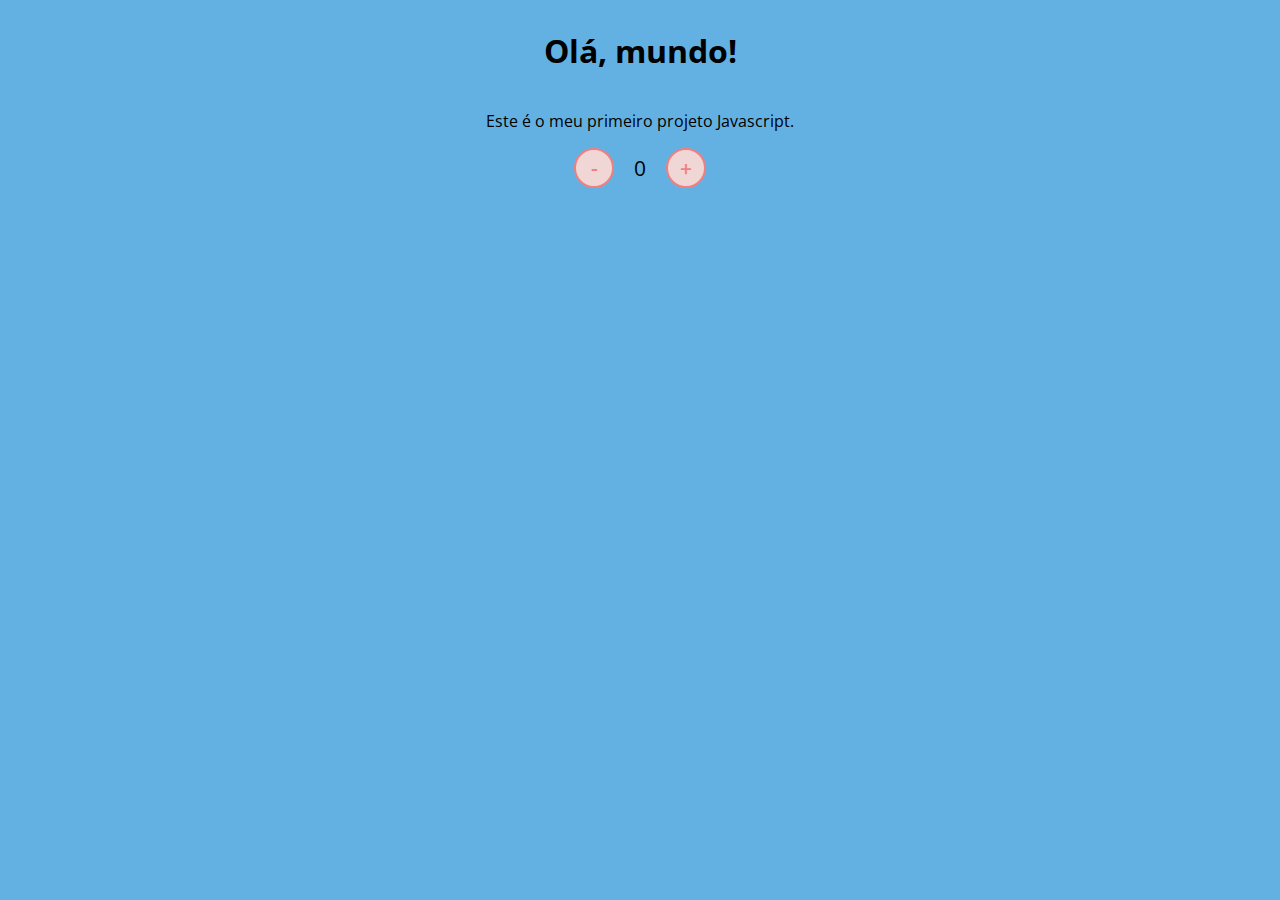
<file: Decola-Tech/index.html>
<!DOCTYPE html>
<html lang="en">
<head>
    <meta charset="UTF-8">
    <meta name="viewport" content="width=device-width, initial-scale=1.0">
    <link rel="stylesheet" href="assets/CSS/styles.css" />
    <title>Contador</title>
</head>
<body>
    <h1>Olá, mundo!</h1>
    <p>Este é o meu primeiro projeto Javascript.</p>
    <div id="counter">
        <button name="subtrair" onclick="decrement()">-</button>
        <span id="currentNumber">0</span>
        <button name="adicionar" onclick="increment()">+</button>
    </div>
    <script src="assets/js/script.js"></script>
</body>
</html>
</file>
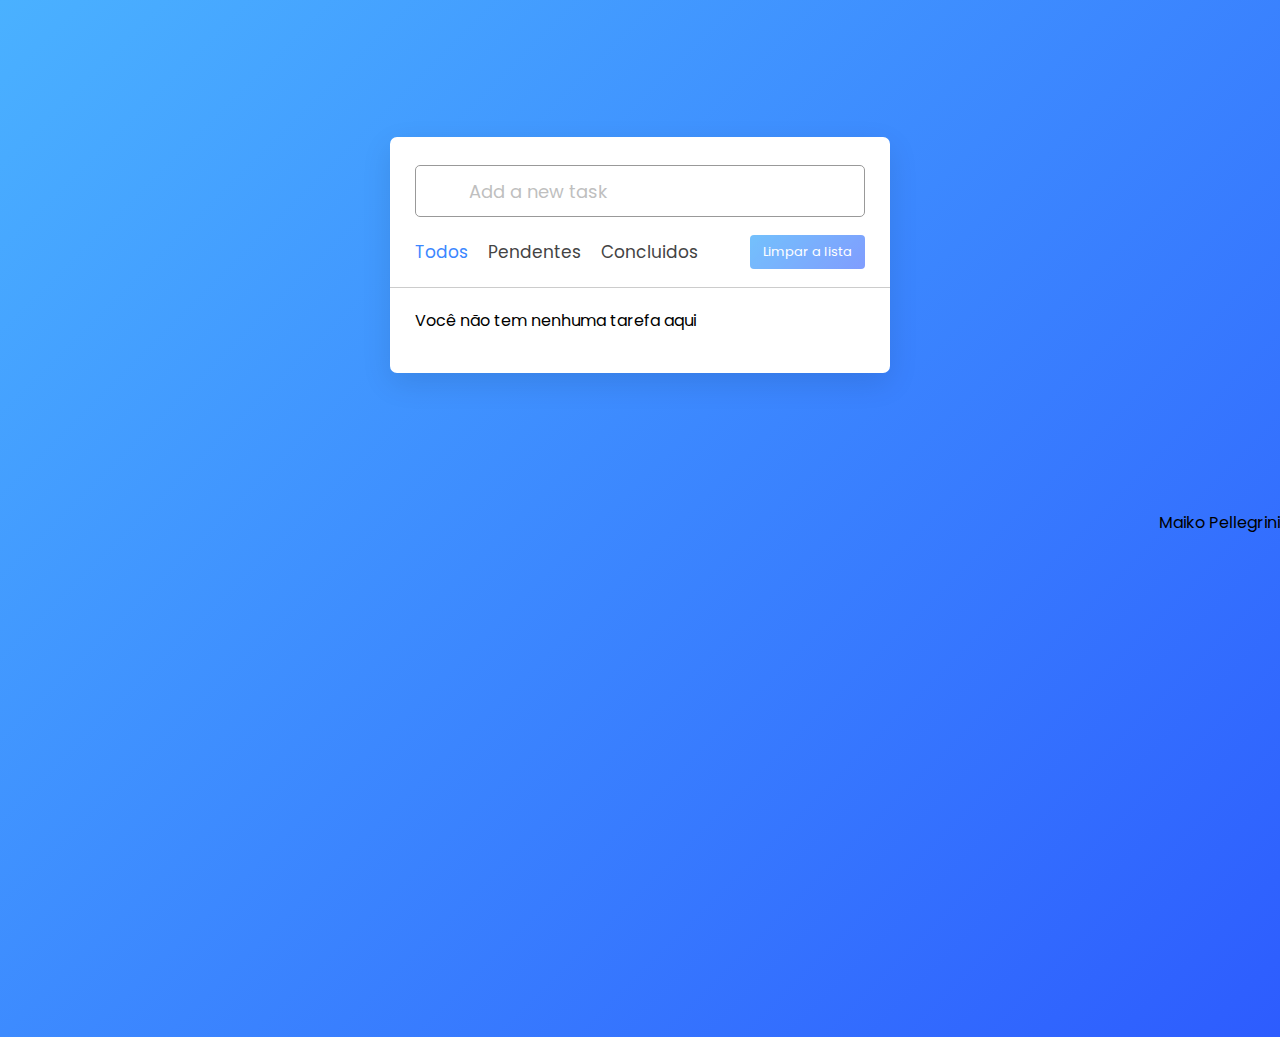
<file: to-do list/index.html>
<!DOCTYPE html>
<!-- Coding By CodingNepal - youtube.com/codingnepal -->
<html lang="pt-br" dir="ltr">
  <head>
    <meta charset="utf-8">  
    <title>To-Do list</title>
    <link rel="stylesheet" href="assets/Style.css">
    <meta name="viewport" content="width=device-width, initial-scale=1.0">
    <!-- Iconscout Link For Icons -->
    <link rel="stylesheet" href="https://unicons.iconscout.com/release/v4.0.0/css/line.css">
  </head>
  <body>
    <div class="wrapper">
      <div class="task-input">
        <i class="fa-solid fa-play"></i>
        <input type="text" placeholder="Add a new task">
      </div>
      <div class="controls">
        <div class="filters">
          <span class="active" id="all">Todos</span>
          <span id="pending">Pendentes</span>
          <span id="completed">Concluidos</span>
        </div>
        <button class="clear-btn">Limpar a lista</button>
      </div>
      <ul class="task-box"></ul>
    </div>
    <script src="assets/Script.js"></script>
  </body>
  <footer class="footer">Maiko Pellegrini</footer>
</html>
</file>
<file: Decola-Tech/assets/CSS/styles.css>
@import url('https://fonts.googleapis.com/css2?family=Open+Sans:wght@300;600&display=swap');

* {
    font-family: 'Open Sans', sans-serif;
}

body {
    display: flex;
    align-items: center;
    justify-content: center;
    flex-direction: column;
    background-color: rgb(99, 177, 226);
}

button {
    height: 40px;
    width: 40px;
    border-radius: 50%;
    border: 2px solid lightcoral;
    background-color: rgb(241, 214, 214);
    color: lightcoral;
    font-size: 16pt;
    font-weight: 600;
    text-align: center;
}

#counter {
    display: flex;
}

#currentNumber {
    display: flex;
    align-items: center;
    margin: 0 20px;
    font-size: 16pt;
}
</file>
<file: to-do list/assets/Style.css>
/* Import Google Font - Poppins */
@import url('https://fonts.googleapis.com/css2?family=Poppins:wght@400;500;600;700&display=swap');
*{
  margin: 0;
  padding: 0;
  box-sizing: border-box;
  font-family: 'Poppins', sans-serif;
}
body{
  width: 100%;
  height: 100vh;
  overflow: hidden;
  background: linear-gradient(135deg, #4AB1FF, #2D5CFE);
}
::selection{
  color: #fff;
  background: #3C87FF;
}
.wrapper{
  max-width: 500px;
  padding: 28px 0 30px;
  margin: 137px auto;
  background: #fff;
  border-radius: 7px;
  box-shadow: 0 10px 30px rgba(0,0,0,0.1);
}
.task-input{
  height: 52px;
  padding: 0 25px;
  position: relative;
}
.task-input img{
  top: 50%;
  position: absolute;
  transform: translate(17px, -50%);
}
.task-input input{
  height: 100%;
  width: 100%;
  outline: none;
  font-size: 18px;
  border-radius: 5px;
  padding: 0 20px 0 53px;
  border: 1px solid #999;
}
.task-input input:focus,
.task-input input.active{
  padding-left: 52px;
  border: 2px solid #3C87FF;
}
.task-input input::placeholder{
  color: #bfbfbf;
}
.controls, li{
  display: flex;
  align-items: center;
  justify-content: space-between;
}
.controls{
  padding: 18px 25px;
  border-bottom: 1px solid #ccc;
}
.filters span{
  margin: 0 8px;
  font-size: 17px;
  color: #444444;
  cursor: pointer;
}
.filters span:first-child{
  margin-left: 0;
}
.filters span.active{
  color: #3C87FF;
}
.controls .clear-btn{
  border: none;
  opacity: 0.6;
  outline: none;
  color: #fff;
  cursor: pointer;
  font-size: 13px;
  padding: 7px 13px;
  border-radius: 4px;
  letter-spacing: 0.3px;
  pointer-events: none;
  transition: transform 0.25s ease;
  background: linear-gradient(135deg, #1798fb 0%, #2D5CFE 100%);
}
.clear-btn.active{
  opacity: 0.9;
  pointer-events: auto;
}
.clear-btn:active{
  transform: scale(0.93);
}
.task-box{
  margin-top: 20px;
  margin-right: 5px;
  padding: 0 20px 10px 25px;
}
.task-box.overflow{
  overflow-y: auto;
  max-height: 300px;
}
.task-box::-webkit-scrollbar{
  width: 5px;
}
.task-box::-webkit-scrollbar-track{
  background: #f1f1f1;
  border-radius: 25px;
}
.task-box::-webkit-scrollbar-thumb{
  background: #e6e6e6;
  border-radius: 25px;
}
.task-box .task{
  list-style: none;
  font-size: 17px;
  margin-bottom: 18px;
  padding-bottom: 16px;
  align-items: flex-start;
  border-bottom: 1px solid #ccc;
}
.task-box .task:last-child{
  margin-bottom: 0;
  border-bottom: 0;
  padding-bottom: 0;
}
.task-box .task label{
  display: flex;
  align-items: flex-start;
}
.task label input{
  margin-top: 7px;
  accent-color: #3C87FF;
}
.task label p{
  user-select: none;
  margin-left: 12px;
  word-wrap: break-word;
}
.task label p.checked{
  text-decoration: line-through;
}
.task-box .settings{
  position: relative;
}
.settings :where(i, li){
  cursor: pointer;
}
.settings .task-menu{
  z-index: 10;
  right: -5px;
  bottom: -65px;
  padding: 5px 0;
  background: #fff;
  position: absolute;
  border-radius: 4px;
  transform: scale(0);
  transform-origin: top right;
  box-shadow: 0 0 6px rgba(0,0,0,0.15);
  transition: transform 0.2s ease;
}
.task-box .task:last-child .task-menu{
  bottom: 0;
  transform-origin: bottom right;
}
.task-box .task:first-child .task-menu{
  bottom: -65px;
  transform-origin: top right;
}
.task-menu.show{
  transform: scale(1);
}
.task-menu li{
  height: 25px;
  font-size: 16px;
  margin-bottom: 2px;
  padding: 17px 15px;
  cursor: pointer;
  justify-content: flex-start;
}
.task-menu li:last-child{
  margin-bottom: 0;
}
.settings li:hover{
  background: #f5f5f5;
}
.settings li i{
  padding-right: 8px;
}
@media (max-width: 400px) {
  body{
    padding: 0 10px;
  }
  .wrapper {
    padding: 20px 0;
  }
  .filters span{
    margin: 0 5px;
  }
  .task-input{
    padding: 0 20px;
  }
  .controls{
    padding: 18px 20px;
  }
  .task-box{
    margin-top: 20px;
    margin-right: 5px;
    padding: 0 15px 10px 20px;
  }
  .task label input{
    margin-top: 4px;
  }
}

.footer {
  text-align: end;
}
</file>
